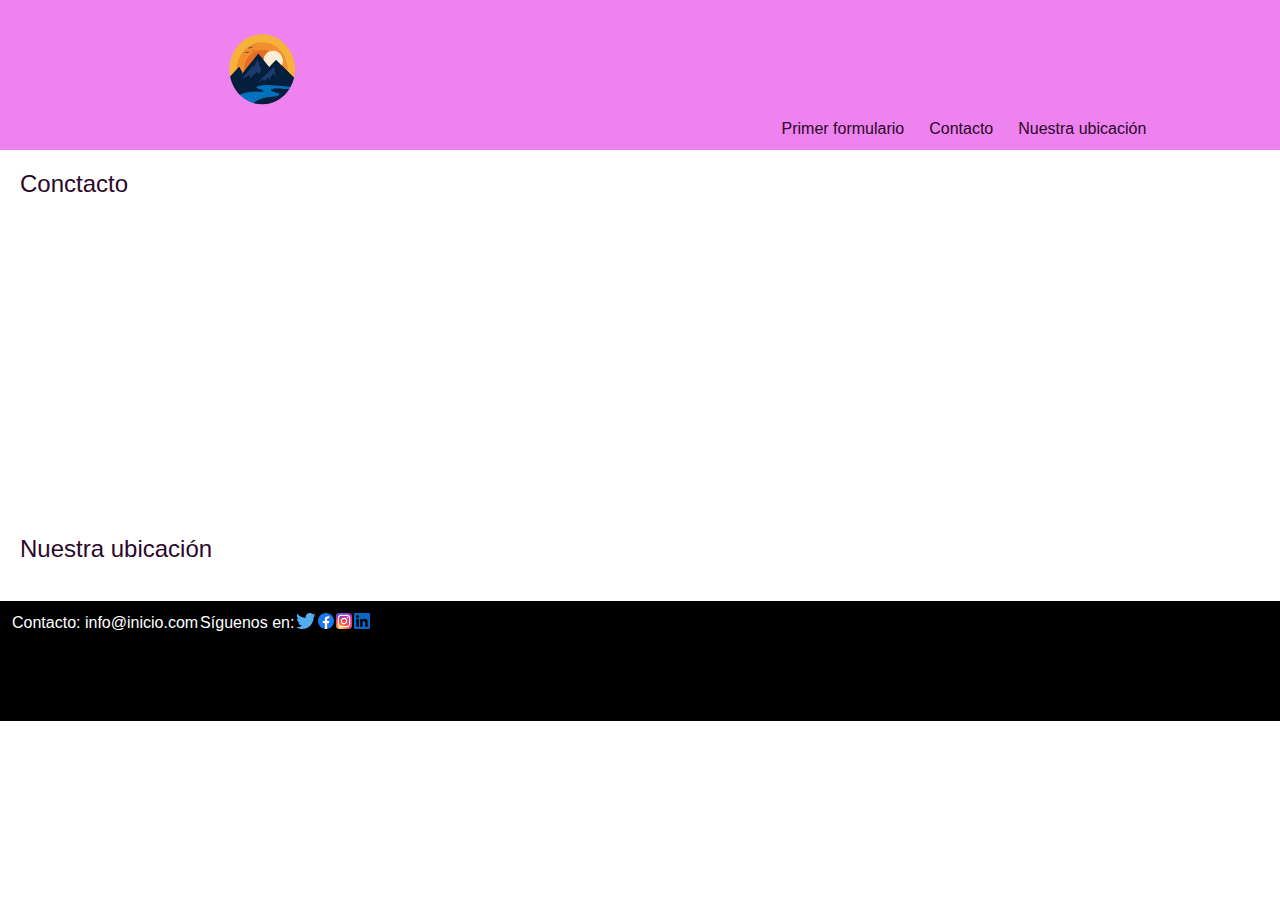
<file: index.html>
<!DOCTYPE html>
<html lang="es">
<head>
    <meta charset="UTF-8">
    <meta name="viewport" content="width=device-width, initial-scale=1.0">
    <title>Primer página web Vanesa</title>
    <link rel="stylesheet" href="estilos/index.css">
</head>
<body>
    <header> <!--ENCABEZADO DEL CUERPO DE MI PÁGINA WEB(header=encabezamiento)-->
        <div class="logo">
            <img src="imgs/Mountain-logo-Design-Graphics-9785421-1-1-580x435.png" alt="logo estrella" width="150" height="120">
        </div>
        <nav class="navegador-header">
            <ul>
                <li> <a href="contacto.html"target="_blank">Primer formulario</a> </li>
                <li> <a href="#contacto">Contacto</a> </li>
                <li> <a href="#nuestra ubicación">Nuestra ubicación</a> </li>


            </ul>
        </nav>
    </header>

    <main> <!--CUERPO DEL CUERPO DE MI PÁGINA WEB (main=principal)-->
        <section id="contacto">
            <h2>Conctacto</h2>
            <!--video de youtube-->
            <iframe width="560" height="315" src="https://www.youtube.com/embed/VKazmNa8haI?si=Gsy912k6Li4xoTfw" title="YouTube video player" frameborder="0" allow="accelerometer; autoplay; clipboard-write; encrypted-media; gyroscope; picture-in-picture; web-share" allowfullscreen></iframe>
            <br>
            <br>

        </section>
        <section id="nuestra ubicación">
            <h2>Nuestra ubicación</h2>
            <br>
            <!--Mapa de google-->


        </section>



    </main>





    <footer>
        <table>
            <tr>
                <td class="colortable">Contacto: info@inicio.com</td>
                <td class="colortable">Síguenos en: </td>
                <td class="colortable"><a href="https://twitter.com" target="_blank"><svg width="1.23em" height="1em" viewBox="0 0 256 209"><path fill="#55acee" d="M256 25.45a105.04 105.04 0 0 1-30.166 8.27c10.845-6.5 19.172-16.793 23.093-29.057a105.183 105.183 0 0 1-33.351 12.745C205.995 7.201 192.346.822 177.239.822c-29.006 0-52.523 23.516-52.523 52.52c0 4.117.465 8.125 1.36 11.97c-43.65-2.191-82.35-23.1-108.255-54.876c-4.52 7.757-7.11 16.78-7.11 26.404c0 18.222 9.273 34.297 23.365 43.716a52.312 52.312 0 0 1-23.79-6.57c-.003.22-.003.44-.003.661c0 25.447 18.104 46.675 42.13 51.5a52.592 52.592 0 0 1-23.718.9c6.683 20.866 26.08 36.05 49.062 36.475c-17.975 14.086-40.622 22.483-65.228 22.483c-4.24 0-8.42-.249-12.529-.734c23.243 14.902 50.85 23.597 80.51 23.597c96.607 0 149.434-80.031 149.434-149.435c0-2.278-.05-4.543-.152-6.795A106.748 106.748 0 0 0 256 25.45"/></svg></a></td>
                <td class="colortable"><a href="https://facebook.com" target="_blank"><svg width="1em" height="1em" viewBox="0 0 256 256"><path fill="#1877f2" d="M256 128C256 57.308 198.692 0 128 0C57.308 0 0 57.308 0 128c0 63.888 46.808 116.843 108 126.445V165H75.5v-37H108V99.8c0-32.08 19.11-49.8 48.348-49.8C170.352 50 185 52.5 185 52.5V84h-16.14C152.959 84 148 93.867 148 103.99V128h35.5l-5.675 37H148v89.445c61.192-9.602 108-62.556 108-126.445"/><path fill="#fff" d="m177.825 165l5.675-37H148v-24.01C148 93.866 152.959 84 168.86 84H185V52.5S170.352 50 156.347 50C127.11 50 108 67.72 108 99.8V128H75.5v37H108v89.445A128.959 128.959 0 0 0 128 256a128.9 128.9 0 0 0 20-1.555V165z"/></svg></a></td>
                <td class="colortable"><a href="https://instagram.com" target="_blank"><svg width="1em" height="1em" viewBox="0 0 256 256"><g fill="none"><rect width="256" height="256" fill="url(#skillIconsInstagram0)" rx="60"/><rect width="256" height="256" fill="url(#skillIconsInstagram1)" rx="60"/><path fill="#fff" d="M128.009 28c-27.158 0-30.567.119-41.233.604c-10.646.488-17.913 2.173-24.271 4.646c-6.578 2.554-12.157 5.971-17.715 11.531c-5.563 5.559-8.98 11.138-11.542 17.713c-2.48 6.36-4.167 13.63-4.646 24.271c-.477 10.667-.602 14.077-.602 41.236s.12 30.557.604 41.223c.49 10.646 2.175 17.913 4.646 24.271c2.556 6.578 5.973 12.157 11.533 17.715c5.557 5.563 11.136 8.988 17.709 11.542c6.363 2.473 13.631 4.158 24.275 4.646c10.667.485 14.073.604 41.23.604c27.161 0 30.559-.119 41.225-.604c10.646-.488 17.921-2.173 24.284-4.646c6.575-2.554 12.146-5.979 17.702-11.542c5.563-5.558 8.979-11.137 11.542-17.712c2.458-6.361 4.146-13.63 4.646-24.272c.479-10.666.604-14.066.604-41.225s-.125-30.567-.604-41.234c-.5-10.646-2.188-17.912-4.646-24.27c-2.563-6.578-5.979-12.157-11.542-17.716c-5.562-5.562-11.125-8.979-17.708-11.53c-6.375-2.474-13.646-4.16-24.292-4.647c-10.667-.485-14.063-.604-41.23-.604zm-8.971 18.021c2.663-.004 5.634 0 8.971 0c26.701 0 29.865.096 40.409.575c9.75.446 15.042 2.075 18.567 3.444c4.667 1.812 7.994 3.979 11.492 7.48c3.5 3.5 5.666 6.833 7.483 11.5c1.369 3.52 3 8.812 3.444 18.562c.479 10.542.583 13.708.583 40.396c0 26.688-.104 29.855-.583 40.396c-.446 9.75-2.075 15.042-3.444 18.563c-1.812 4.667-3.983 7.99-7.483 11.488c-3.5 3.5-6.823 5.666-11.492 7.479c-3.521 1.375-8.817 3-18.567 3.446c-10.542.479-13.708.583-40.409.583c-26.702 0-29.867-.104-40.408-.583c-9.75-.45-15.042-2.079-18.57-3.448c-4.666-1.813-8-3.979-11.5-7.479s-5.666-6.825-7.483-11.494c-1.369-3.521-3-8.813-3.444-18.563c-.479-10.542-.575-13.708-.575-40.413c0-26.704.096-29.854.575-40.396c.446-9.75 2.075-15.042 3.444-18.567c1.813-4.667 3.983-8 7.484-11.5c3.5-3.5 6.833-5.667 11.5-7.483c3.525-1.375 8.819-3 18.569-3.448c9.225-.417 12.8-.542 31.437-.563zm62.351 16.604c-6.625 0-12 5.37-12 11.996c0 6.625 5.375 12 12 12s12-5.375 12-12s-5.375-12-12-12zm-53.38 14.021c-28.36 0-51.354 22.994-51.354 51.355c0 28.361 22.994 51.344 51.354 51.344c28.361 0 51.347-22.983 51.347-51.344c0-28.36-22.988-51.355-51.349-51.355zm0 18.021c18.409 0 33.334 14.923 33.334 33.334c0 18.409-14.925 33.334-33.334 33.334c-18.41 0-33.333-14.925-33.333-33.334c0-18.411 14.923-33.334 33.333-33.334"/><defs><radialGradient id="skillIconsInstagram0" cx="0" cy="0" r="1" gradientTransform="matrix(0 -253.715 235.975 0 68 275.717)" gradientUnits="userSpaceOnUse"><stop stop-color="#fd5"/><stop offset=".1" stop-color="#fd5"/><stop offset=".5" stop-color="#ff543e"/><stop offset="1" stop-color="#c837ab"/></radialGradient><radialGradient id="skillIconsInstagram1" cx="0" cy="0" r="1" gradientTransform="matrix(22.25952 111.2061 -458.39518 91.75449 -42.881 18.441)" gradientUnits="userSpaceOnUse"><stop stop-color="#3771c8"/><stop offset=".128" stop-color="#3771c8"/><stop offset="1" stop-color="#60f" stop-opacity="0"/></radialGradient></defs></g></svg></a></td>
                <td class="colortable"><a href="https://linkedin.com" target="_blank"><svg width="1em" height="1em" viewBox="0 0 256 256"><path fill="#0a66c2" d="M218.123 218.127h-37.931v-59.403c0-14.165-.253-32.4-19.728-32.4c-19.756 0-22.779 15.434-22.779 31.369v60.43h-37.93V95.967h36.413v16.694h.51a39.907 39.907 0 0 1 35.928-19.733c38.445 0 45.533 25.288 45.533 58.186zM56.955 79.27c-12.157.002-22.014-9.852-22.016-22.009c-.002-12.157 9.851-22.014 22.008-22.016c12.157-.003 22.014 9.851 22.016 22.008A22.013 22.013 0 0 1 56.955 79.27m18.966 138.858H37.95V95.967h37.97zM237.033.018H18.89C8.58-.098.125 8.161-.001 18.471v219.053c.122 10.315 8.576 18.582 18.89 18.474h218.144c10.336.128 18.823-8.139 18.966-18.474V18.454c-.147-10.33-8.635-18.588-18.966-18.453"/></svg></a></td>
            </tr>
        </table>


    </footer>


</body>
</html>
</file>
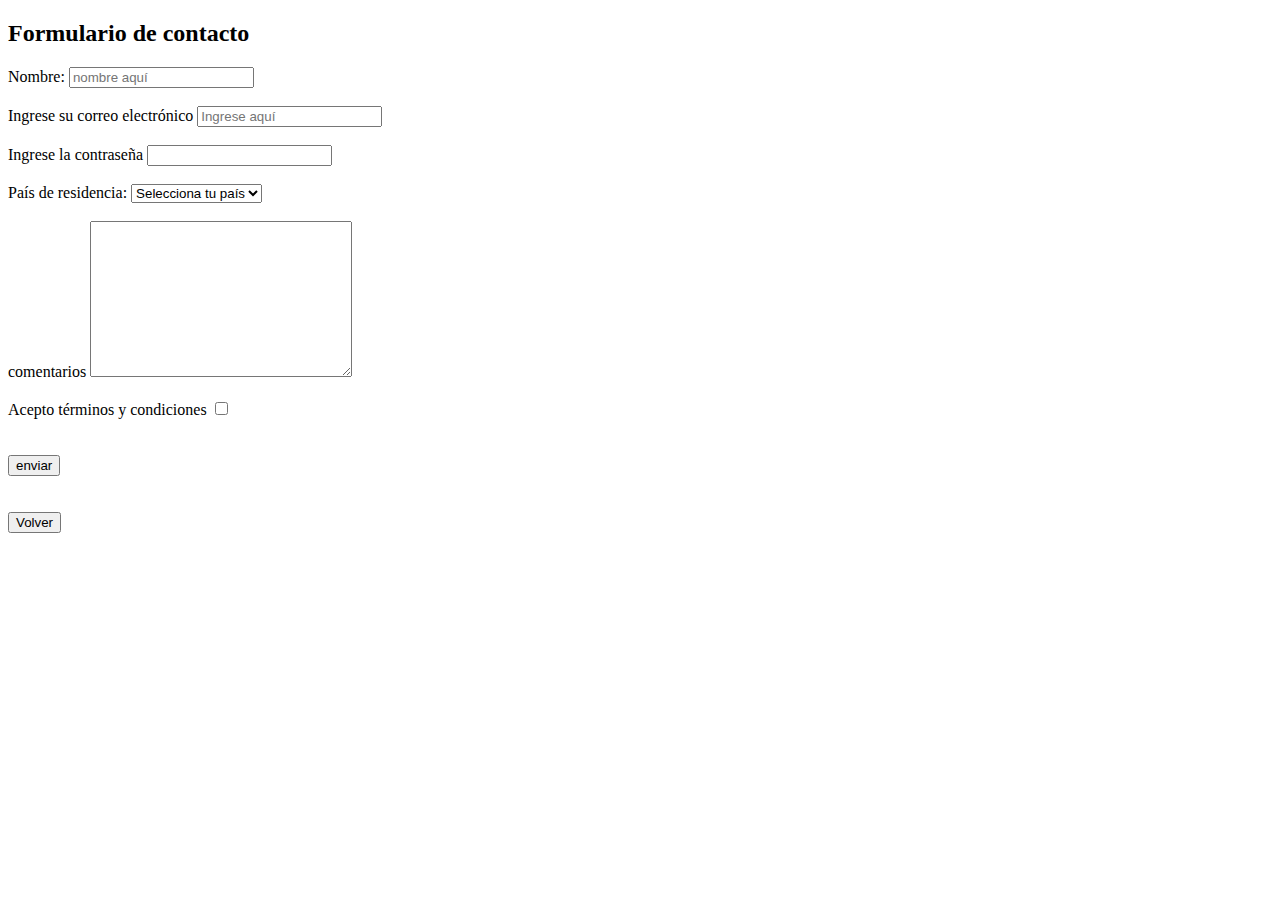
<file: contacto.html>
<!DOCTYPE html>
<html lang="es"> <!--DEFINE EL IDIOMA: ES (ESPAÑOL)-->
<head> <!--(head=cabeza)-->
    <meta charset="UTF-8">
    <meta name="viewport" content="width=device-width, initial-scale=1.0">
    <title>formulario - contacto</title> <!--NOMBRE QUE APARECE EN LA PESTAÑA (title=título)-->
    <!-- <link rel="stylesheet" href="estilos/index.css"> Linkeamos los estilos css (link rel=relacion de enlace) -->
</head>

<body> <!--CUERPO DE MI PÁGINA WEB(body=cuerpo)-->
    <h2>Formulario de contacto</h2>
    <form action="procesar_formulario.py" method="post">

        <label for="nombre">Nombre:</label> <!--(label for=etiqueta para)-->
        <input type="text" id="nombre" placeholder="nombre aquí"> <!--(input type=tipo de entrada)-->
        <br>
        <br>
        <label for="email">Ingrese su correo electrónico</label>
        <input type="email" id="email" required placeholder="Ingrese aquí">
        <br>
        <br>
        <label for="contraseña">Ingrese la contraseña</label>
        <input type="password" id="contraseña" minlength="8">
        <br>
        <br>
        <!--opciones desplegables-->
        <label for="pais">País de residencia:</label>
        <select name="" id="pais">
        <option value="#">Selecciona tu país</option>
        <option value="ar">Argentina</option>
        <option value="py">Paraguay</option>
        </select>
        <br><br>
        <label for="comentarios">comentarios</label>
        <textarea name="comentarios" id="comentarios" cols="30" rows="10"></textarea>
        <br><br>
        <div>
        Acepto términos y condiciones
        <input type="checkbox">
        </div>
        <br><br>
        <input type="submit" value="enviar">
    </form>
    <br><br>
    <a href="index.html">
        <button>Volver</button>
    </a>


</body>



</html>
</file>
<file: estilos/index.css>
@import url('https://fonts.googleapis.com/css2?family=Headland+One&family=Sedgwick+Ave&display=swap');
  
@font-face {
    font-family: 'ejemplo1';
    src: url(../fuentes/have_idea/Have\ Idea.ttf);
}

*{
    color: rgb(43, 7, 43);
    font-family: Arial, Helvetica, sans-serif;
    font-weight: 400;
    font-style: normal;
    margin:0;
    padding: 0;
}

h1{
    font-family: 'ejemplo1';
    background-color: violet;
}

main{
    background-color: white;
    padding: 20px;
}

header{
    background-color: violet;
    display: flex;
    width: auto;
    height: 150px;
    padding: 15px;
    box-sizing: border-box;
    justify-content:space-around;
}

a{
    display: inline-block;
    white-space: nowrap;
    text-decoration: none;
}

li{
    display: flex;
    display: inline-block;
    box-sizing: border-box;
    width: 140px;
    padding: 5px;
    margin-right: 15px;
    text-align: center;
}

ul{
    width: 318px;
    height: 56px;
    display: flex;
    flex-direction: row;
    list-style: none;
    padding: 0;
    margin:0;
    justify-content: space-evenly;
    align-items: baseline;
}

.logo{
width: 150px;
height: 120px;
margin-right: 100px;
}

footer{
background-color: black;
height: 100px;
padding: 10px;
}

.colortable{
    color: white;
}

.navegador-header{
    height: 56px;
    width: 318px;
    margin-top: 100px;
}
#nuestra ubicación{
    display: flex;
    width: 400px;
    margin: auto;
    justify-content: center;
}
</file>
